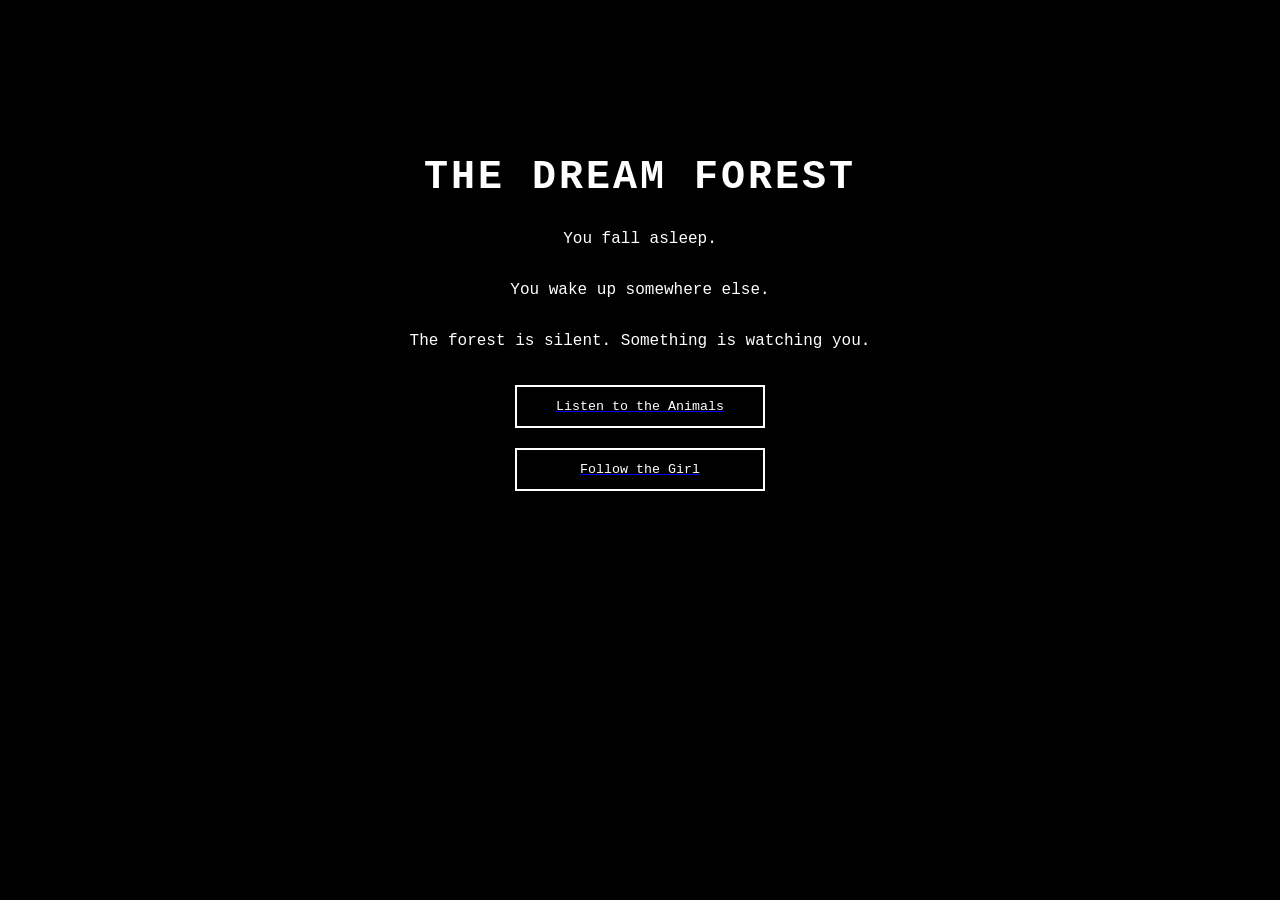
<file: index.html>
<!DOCTYPE html>
<html>
<head>
    <title>Dream Sequence</title>

    <style>
        body {
            background-color: black;
            color: white;
            font-family: "Courier New", monospace;
            text-align: center;
            padding-top: 120px;
        }

        h1 {
            font-size: 40px;
            letter-spacing: 3px;
        }

        p {
            width: 60%;
            margin: auto;
            margin-bottom: 30px;
            line-height: 1.6;
        }

        .choice {
            display: block;
            margin: 20px auto;
            width: 250px;
            padding: 12px;
            border: 2px solid white;
            background: black;
            color: white;
            font-family: "Courier New", monospace;
            cursor: pointer;
            transition: 0.2s;
        }

        .choice:hover {
            background: white;
            color: black;
        }
    </style>
</head>

<body>

    <h1>THE DREAM FOREST</h1>

    <p>
        You fall asleep.
        <br><br>
        You wake up somewhere else.
        <br><br>
        The forest is silent.
        Something is watching you.
    </p>

    <a href="01.html">
        <button class="choice">Listen to the Animals</button>
    </a>

    <a href="02.html">
        <button class="choice">Follow the Girl</button>
    </a>

</body>
</html>
</file>
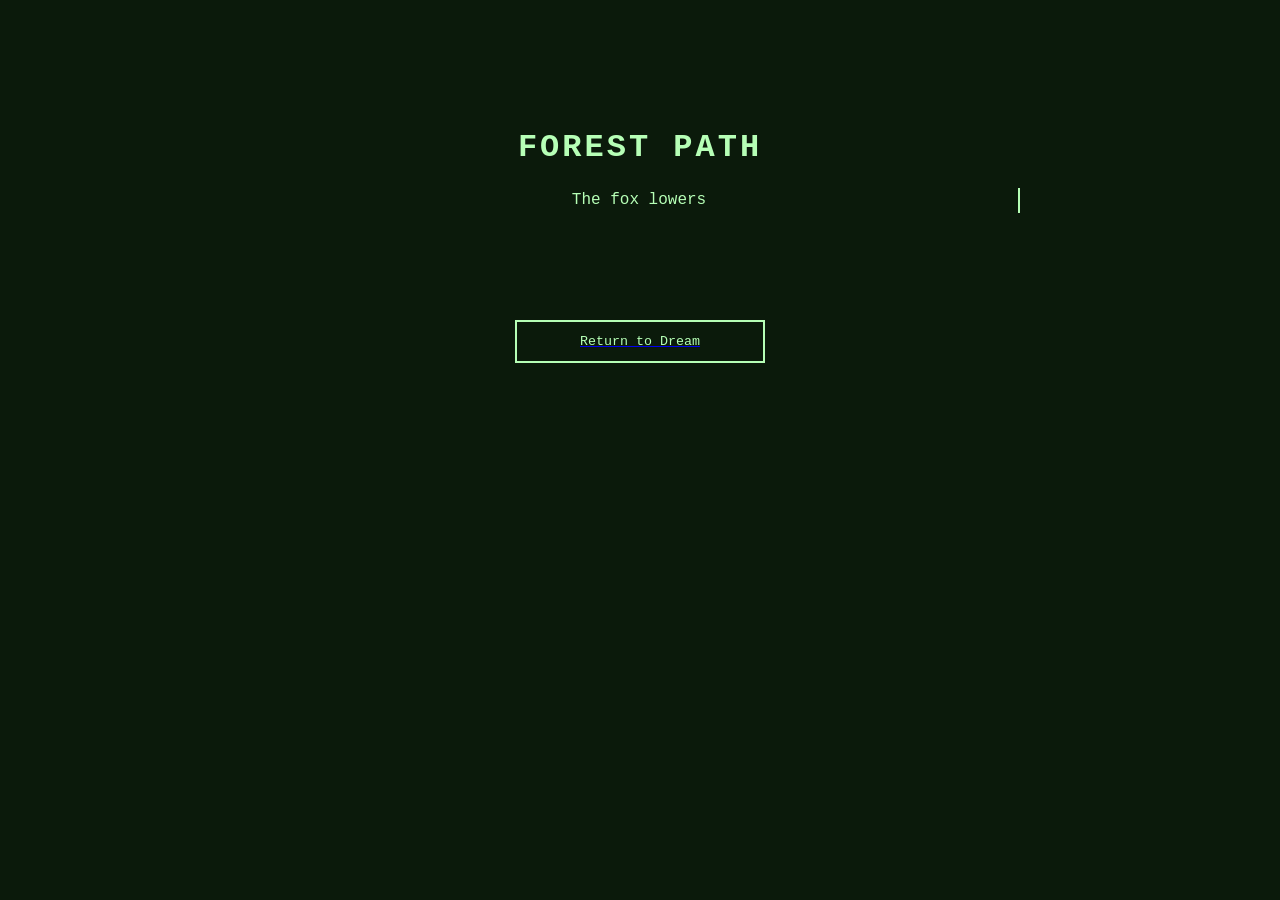
<file: 01.html>
<!DOCTYPE html>
<html>
<head>
<title>Forest Path</title>

<style>
body {
    background-color: #0b1a0b;
    color: #b6ffb6;
    font-family: "Courier New", monospace;
    text-align: center;
    padding-top: 100px;
}

/* Typewriter text */
.typewriter {
    width: 60%;
    margin: auto;
    margin-bottom: 30px;
    line-height: 1.6;
    border-right: 2px solid #b6ffb6;
    white-space: pre-wrap;
    overflow: hidden;
    animation: blink 1s infinite;
}

/* Blinking cursor */
@keyframes blink {
    0% { border-color: #b6ffb6; }
    50% { border-color: transparent; }
    100% { border-color: #b6ffb6; }
}

h1 {
    letter-spacing: 3px;
}

.choice {
    display: block;
    margin: 40px auto;
    width: 250px;
    padding: 12px;
    border: 2px solid #b6ffb6;
    background: #0b1a0b;
    color: #b6ffb6;
    font-family: "Courier New", monospace;
    cursor: pointer;
    transition: 0.2s;
}

.choice:hover {
    background: #b6ffb6;
    color: #0b1a0b;
}

/* Hidden ending */
.secret {
    opacity: 0;
    transition: opacity 0.8s ease;
    margin-top: 40px;
}

.secret:hover {
    opacity: 1;
}
</style>
</head>

<body>

<h1>FOREST PATH</h1>

<p class="typewriter" id="story"></p>

<h2 class="secret">YOU WAKE UP.</h2>

<a href="index.html">
    <button class="choice">Return to Dream</button>
</a>

<script>
const text = `The fox lowers its voice.
The owl watches the trees.
The deer signals you to hide.

The girl walks past.
Her shadow moves differently than she does.

You stay silent.
You survive.

You find a glowing doorway hidden between trees.
You step through it.`;

let i = 0;
const speed = 75; // typing speed
const story = document.getElementById("story");

function typeWriter() {
    if (i < text.length) {
        story.innerHTML += text.charAt(i);
        i++;
        setTimeout(typeWriter, speed);
    }
}

typeWriter();
</script>

</body>
</html>
</file>
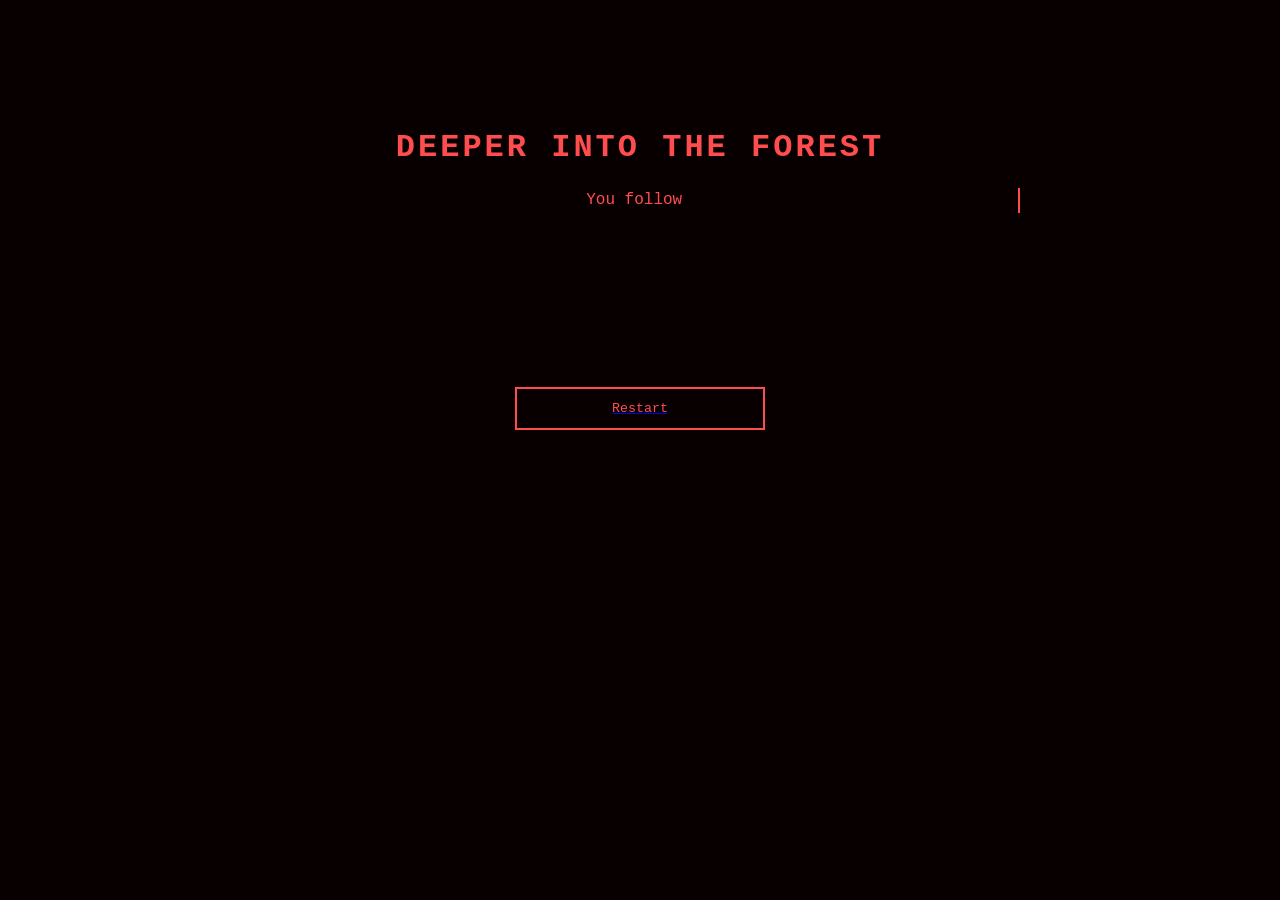
<file: 02.html>
<!DOCTYPE html>
<html>
<head>
<title>Witch Path</title>

<style>
body {
    background-color: #080000;
    color: #ff4d4d;
    font-family: "Courier New", monospace;
    text-align: center;
    padding-top: 100px;
}

/* Typewriter */
.typewriter {
    width: 60%;
    margin: auto;
    margin-bottom: 30px;
    line-height: 1.6;
    border-right: 2px solid #ff4d4d;
    white-space: pre-wrap;
    overflow: hidden;
    animation: blink 1.2s infinite;
}

/* Blinking cursor */
@keyframes blink {
    0% { border-color: #ff4d4d; }
    50% { border-color: transparent; }
    100% { border-color: #ff4d4d; }
}

h1 {
    letter-spacing: 3px;
}

/* Button */
.choice {
    display: block;
    margin: 40px auto;
    width: 250px;
    padding: 12px;
    border: 2px solid #ff4d4d;
    background: #080000;
    color: #ff4d4d;
    font-family: "Courier New", monospace;
    cursor: pointer;
    transition: 0.2s;
}

.choice:hover {
    background: #ff4d4d;
    color: #080000;
}

/* Hidden ending */
.secret {
    opacity: 0;
    transition: opacity 1s ease, text-shadow 1s ease;
    margin-top: 40px;
}

.secret:hover {
    opacity: 1;
    text-shadow: 0 0 15px #ff1a1a;
}
</style>
</head>

<body>

<h1>DEEPER INTO THE FOREST</h1>

<p class="typewriter" id="story"></p>

<h2 class="secret">YOU ARE STILL ASLEEP.</h2>
<h2 class="secret">YOU WILL ALWAYS BE ASLEEP.</h2>

<a href="index.html">
    <button class="choice">Restart</button>
</a>

<script>
const text = `You follow her.
The forest grows quieter.
No wind.
No animals.

She hands you the map.
It feels warm.
Too warm.

In the reflection of a black pond,
her smile stretches too wide.

Somewhere far away,
your alarm clock rings.

You do not wake up.`;

let i = 0;
const speed = 90; // slow suspense typing
const story = document.getElementById("story");

function typeWriter() {
    if (i < text.length) {
        story.innerHTML += text.charAt(i);
        i++;
        setTimeout(typeWriter, speed);
    }
}

typeWriter();
</script>

</body>
</html>
</file>
